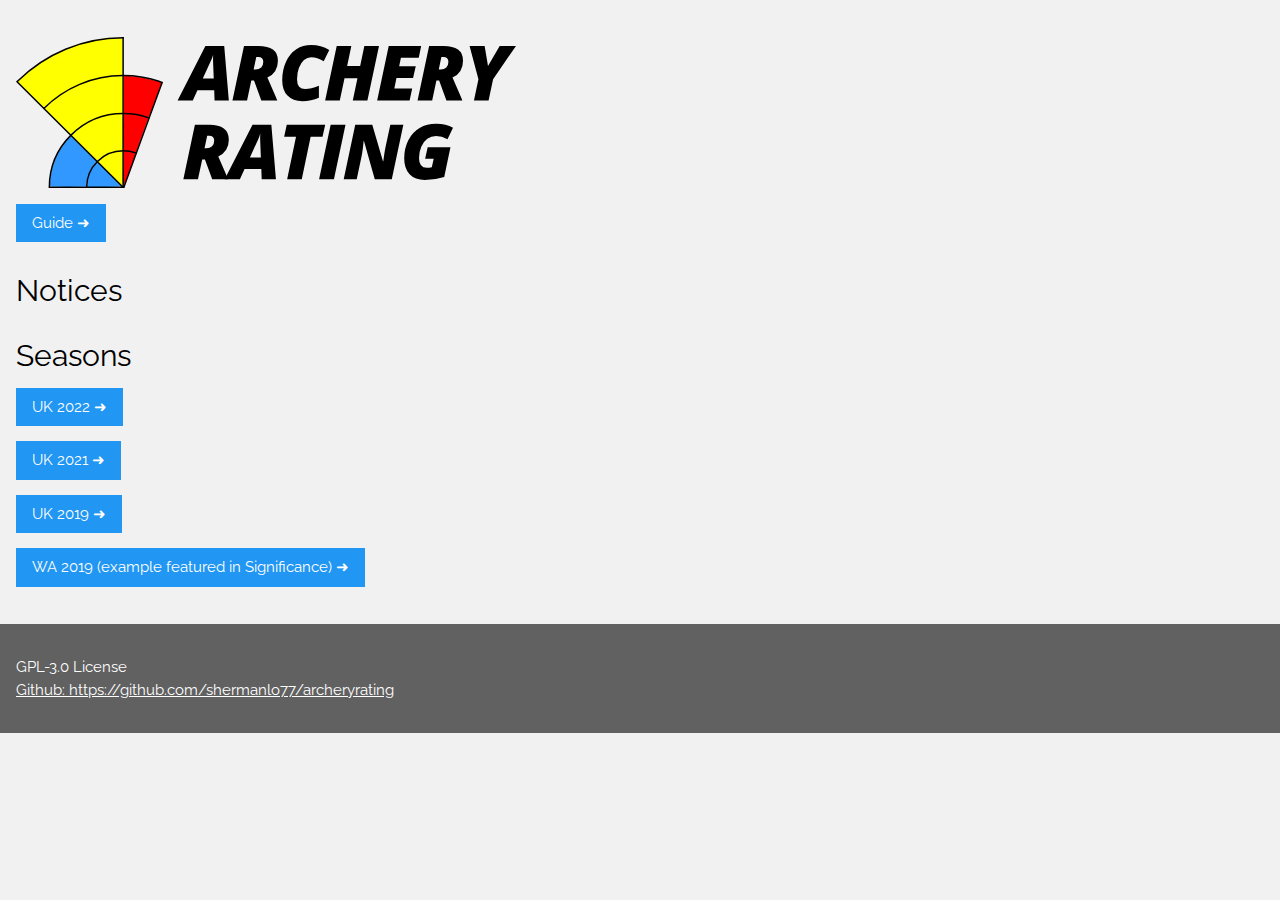
<file: index.html>
<!DOCTYPE html>
<html lang="en">

<head>
  <title>Archery Rating</title>
  <meta charset="UTF-8">
  <meta name="viewport" content="width=device-width, initial-scale=1">
  <link rel="stylesheet" href="https://www.w3schools.com/w3css/4/w3.css">
  <link rel="stylesheet" href="https://fonts.googleapis.com/css?family=Raleway">
  <link rel="stylesheet" href="https://cdnjs.cloudflare.com/ajax/libs/font-awesome/4.7.0/css/font-awesome.min.css">
  <style>
    html,
    body,
    h1,
    h2,
    h3,
    h4,
    h5 {
      font-family: "Raleway", sans-serif
    }
  </style>
</head>

<body class="w3-light-grey">
  <div class="w3-main">
    <header class="w3-container" style="padding-top:22px">
      <p>
        <img src="logo-with-title.svg" width="500">
      </p>
    </header>
    <div class="w3-container">
      <form style="display: inline" action="./guide.html" method="get"><button class="w3-button w3-blue">Guide
          &#10140;</button></form>
      <p>
    </div>
    <div class="w3-container">
      <h2>Notices</h2>
    </div>
    <div class="w3-container">
      <h2>Seasons</h2>
      <form style="display: inline" action="./uk_2022/index.html" method="get"><button class="w3-button w3-blue">UK 2022
          &#10140;</button></form>
      <p></p>
      <form style="display: inline" action="./uk_2021/index.html" method="get"><button class="w3-button w3-blue">UK 2021
          &#10140;</button></form>
      <p>
      <form style="display: inline" action="./uk_2019/index.html" method="get"><button class="w3-button w3-blue">UK 2019
          &#10140;</button></form>
      <p>
      <form style="display: inline" action="./example/index.html" method="get"><button class="w3-button w3-blue">WA 2019
          (example featured in Significance)
          &#10140;</button></form>
      <p>
    </div>
    <br>
    <div class="w3-container w3-dark-grey w3-padding-32">
      <div class="w3-row">
        GPL-3.0 License
        <br>
        <a href="https://github.com/shermanlo77/archeryrating">Github: https://github.com/shermanlo77/archeryrating</a>
      </div>
    </div>
  </div>
</body>

</html>
</file>
